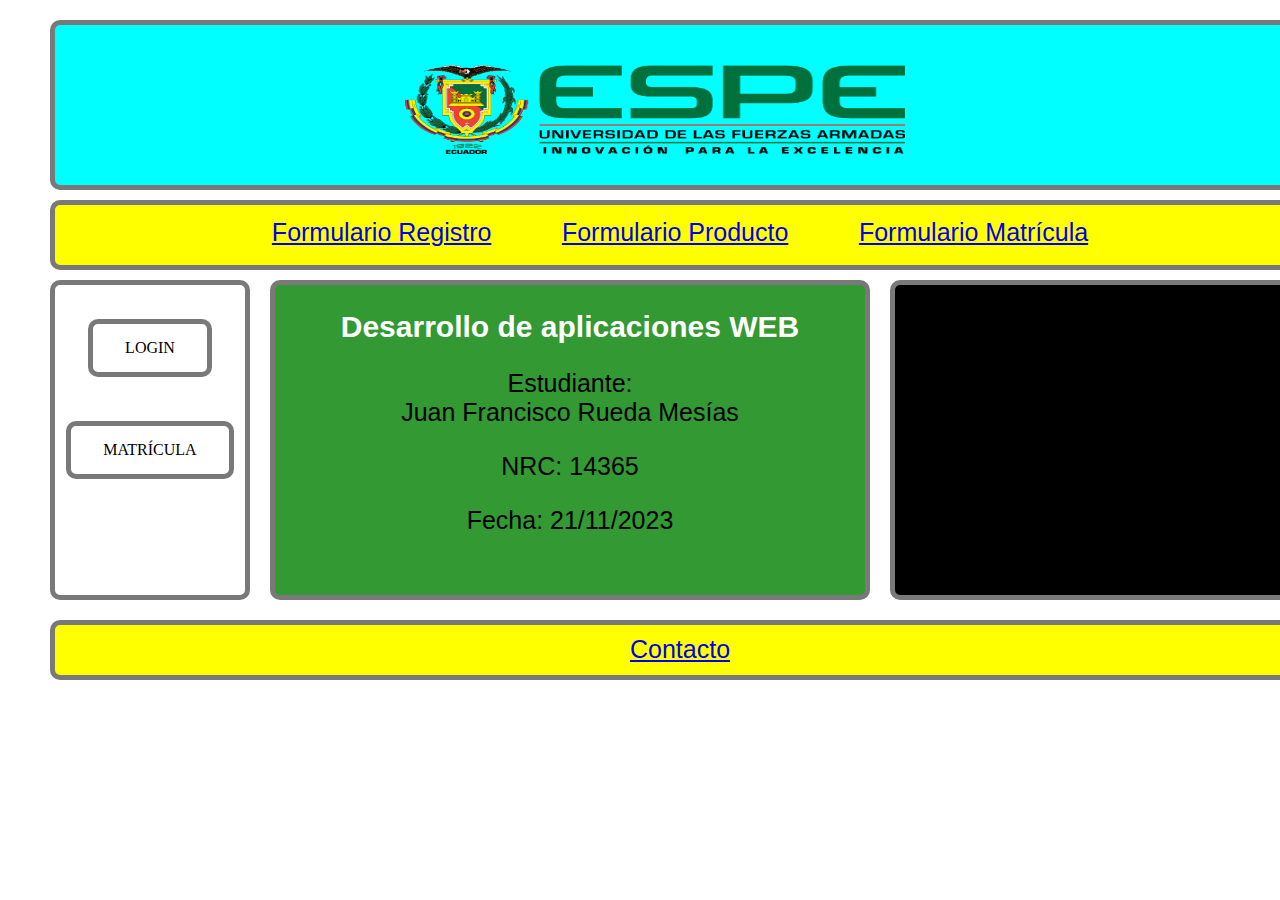
<file: index.html>
﻿<!DOCTYPE html>
<html>
  <head>
    <title>TALLER 01</title>
   
    <meta http-equiv="content-type" content="text/html; charset=utf-8"/>
    <link rel="stylesheet" href="Recursos/estilos.css" type="text/css"/>
  
  </head>
  
  <body>
    
	
      <!-- header (Rectangle) -->
        <div id="header" class="">
            <img id="Espe_img" class="" src="Recursos/img/logo_ESPE.png" style="position:absolute;left:350px;top:40px;width:500px;height:89px;">
			
        </div>
    

      <!-- navBar (Rectangle) -->
      <div id="navBar" class="Texto">
		<table align="center" border="0">
		  <tr>
		   	 <td> <a href="FormRegistro.html">Formulario Registro</a> </td>
             <td> &nbsp;&nbsp;&nbsp;&nbsp;&nbsp;&nbsp;&nbsp;&nbsp;&nbsp; </td> 
			 <td> <a href="FormProducto.html">Formulario Producto</a> </td> 
       <td> &nbsp;&nbsp;&nbsp;&nbsp;&nbsp;&nbsp;&nbsp;&nbsp;&nbsp; </td> 
			 <td> <a href="#">Formulario Matrícula</a> </td> 
	      </tr>
        </table>
	  </div>
      

      <!-- leftMenu (Rectangle) -->
         <div id="leftMenu" class="">
		    <a href="FormLoginAvanzado.html" class="Boton">LOGIN</a>
        <br><br><br>
        <a href="#" class="Boton">MATRÍCULA</a>
                 
         </div>


      <!-- content (Rectangle) -->
         <div id="content" class="Texto" data-label="content">
              <h2>Desarrollo de aplicaciones WEB</h2>
			  
			  <p>Estudiante:<br>
            Juan Francisco Rueda Mesías</p>
              <p>NRC: 14365</p>
			  <p>Fecha: 21/11/2023</p>
		     
         </div>

      <!-- rightMenu (Rectangle) -->
         <div id="rightMenu" class="">
          <iframe width="330" height="300" src="https://www.youtube.com/embed/FfTaIh8CDp4?si=OBlN3UTL7a44ipdh" title="YouTube video player" frameborder="0" allow="accelerometer; autoplay; clipboard-write; encrypted-media; gyroscope; picture-in-picture; web-share" allowfullscreen></iframe>
         </div>


      <!-- footer (Rectangle) -->
         <div id="footer" class="Texto">
        
             <a href="Contacto.html">Contacto</a>

         </div>

	
  </body>
</html>
</file>
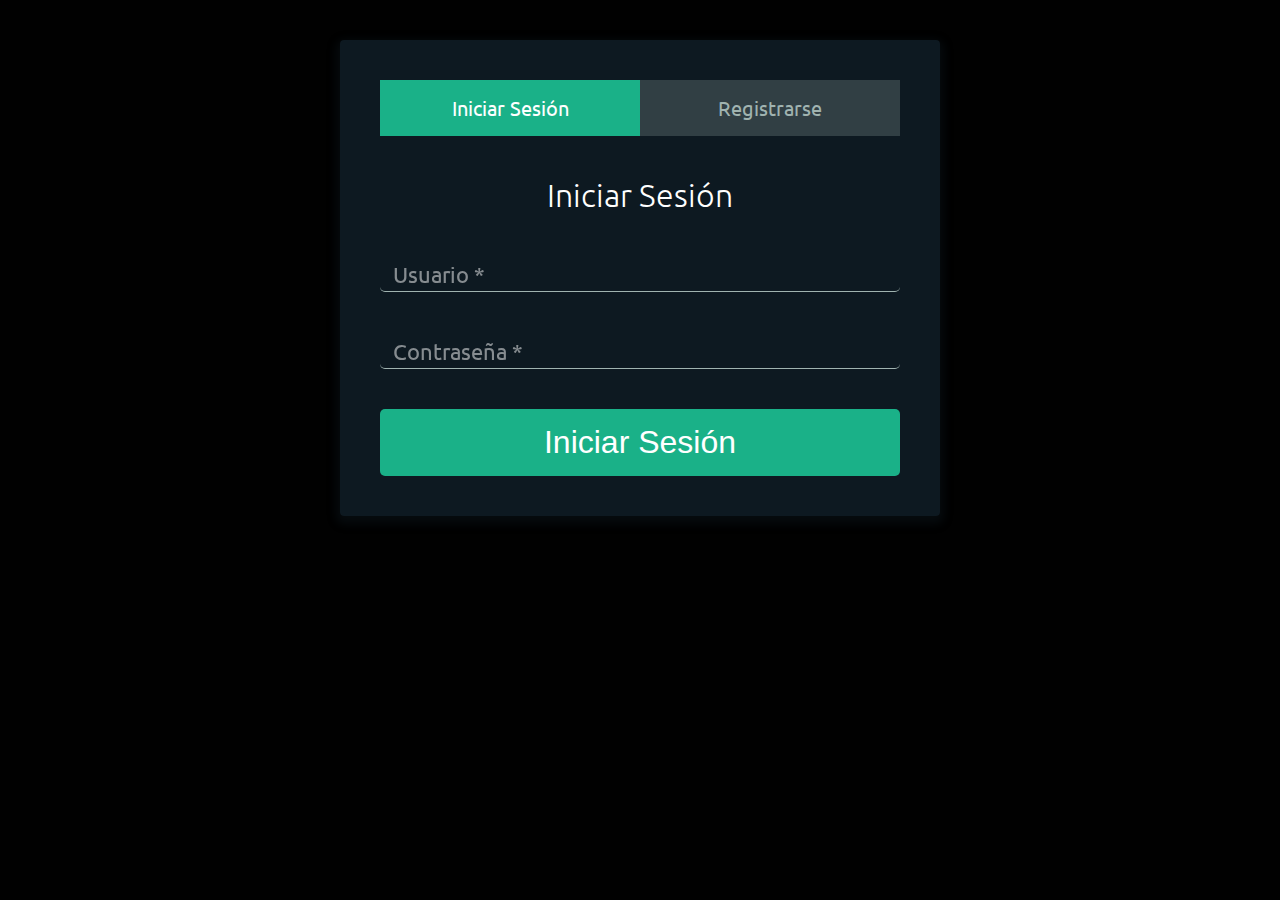
<file: FormLoginAvanzado.html>
<!DOCTYPE html>
<html lang="es">
<head>
    <meta charset="UTF-8">
    <meta name="viewport" content="width=device-width, user-scalable=no, initial-scale=1.0, maximum-scale=1.0, minimum-scale=1.0">

    <!-- Estilos Google -->
    <link href="https://fonts.googleapis.com/css?family=Raleway|Ubuntu" rel="stylesheet">

    <!-- Estilos -->
    <link rel="stylesheet" href="css/estilos.css">

    <title>Formulario Login y Registro de Usuarios</title>
</head>
<body>
    <div class="contenedor-formularios">
        <!-- Links de los formularios -->
        <ul class="contenedor-tabs">
            <li class="tab tab-segunda active"><a href="#iniciar-sesion">Iniciar Sesión</a></li>
            <li class="tab tab-primera" name="registrar"><a href="#registrarse" >Registrarse</a></li>
        </ul>

        <!-- Contenido de los Formularios -->
        <div class="contenido-tab">
            <!-- Iniciar Sesion -->
            <div id="iniciar-sesion">
                <h1>Iniciar Sesión</h1>
                <form name="FormaLogin" action="" method="post">
                    <div class="contenedor-input">
                        <label>
                            Usuario <span class=>*</span>
                        </label>
                        <input type="text" name="usuario">
                    </div>

                    <div class="contenedor-input">
                        <label>
                            Contraseña <span class=>*</span>
                        </label>
                        <input type="password" name="clave">
                    </div>
                    <input type="submit" class="button button-block" value="Iniciar Sesión">
                </form>
            </div>

            <!-- Registrarse -->
            <div id="registrarse">
                <h1>Registrarse</h1>
                <form action="" method="post">
                    <div class="fila-arriba">
                        <div class="contenedor-input">
                            <label>
                                Nombre <span class=>*</span>
                            </label>
                            <input type="text" name="nom">
                        </div>

                        <div class="contenedor-input">
                            <label>
                                Apellido <span class=>*</span>
                            </label>
                            <input type="text" name="ape">
                        </div>
                    </div>
                    <div class="contenedor-input">
                        <label>
                            Usuario <span class=>*</span>
                        </label>
                        <input type="text" name="usu">
                    </div>
                    <div class="contenedor-input">
                            <label>
                                Email <span class=>*</span>
                            </label>
                        <input type="email" name="email">
                    </div>
                    <div class="contenedor-input">
                        <label>
                            Contraseña <span class=>*</span>
                        </label>
                        <input type="password"  name="pas">
                    </div>
                    
                    <div class="contenedor-input">
                        <label>
                            Telefono <span class=>*</span>
                        </label>
                        <input type="text" name="telefono">
                    </div>

                    <div class="contenedor-input">
                        <label>
                            Empresa <span class=>*</span>
                        </label>
                        <input type="text" name="empresa">
                    </div>
                    <div class="contenedor-input">
                        <label>
                            <span class=></span>
                        </label>
                        <input type="date" name="fecha">
                    </div>

                    <input type="submit" class="button button-block" value="Registrarse">
                </form>
            </div>
        </div>
    </div>

   <script src="js/jquery.js"></script>
   <script src="js/main.js"></script>

</body>
</html>
</file>
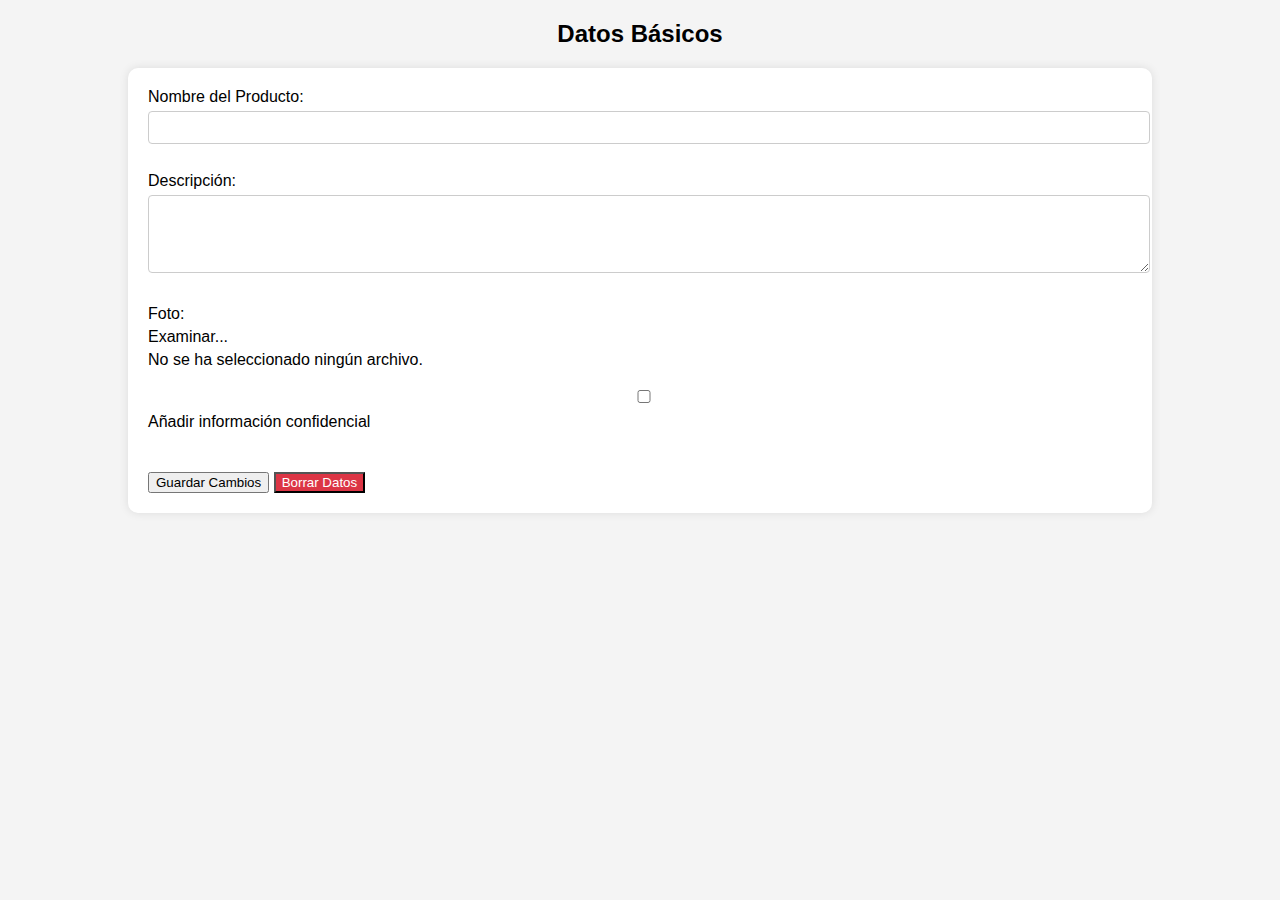
<file: FormProducto.html>
<!DOCTYPE html>
<html lang="es">
<head>
  <meta charset="UTF-8">
  <title>Producto</title>
  <link rel="stylesheet" href="estiloProducto.css">
</head>
<body>

<div class="container">
  <h2>Datos Básicos</h2>
  <div class="form-box">
    <form id="datosBasicosForm">
      <label for="nombreProducto">Nombre del Producto:</label>
      <input type="text" id="nombreProducto" name="nombreProducto" required><br><br>

      <label for="descripcion">Descripción:</label>
      <textarea id="descripcion" name="descripcion" rows="4" cols="50" required></textarea><br><br>

      <label for="fileInput">Foto:</label>
      <input type="file" id="fileInput" name="fileInput" style="display: none;">
      <label for="fileInput" class="examinar-btn">Examinar...</label>
      <span id="fileLabel">No se ha seleccionado ningún archivo.</span><br><br>

      <input type="checkbox" id="infoConfidencialCheckbox">
      <label for="infoConfidencialCheckbox">Añadir información confidencial</label><br><br>

      <div id="infoConfidencialForm" style="display: none;">
        <h3>Datos Económicos</h3>
        <label for="precio">Precio:</label>
        <div class="numeric-input">
          <input type="number" id="precio" name="precio" min="0" value="0">
          <span>$</span>
        </div><br><br>

        <label for="impuestos">Impuestos:</label>
        <select id="impuestos" name="impuestos">
          <option value="">Seleccione un porcentaje</option>
          <!-- Agrega las opciones del 1 al 100% -->
          <!-- Por ejemplo: -->
          <option value="1">1%</option>
          <option value="2">5%</option>
          <option value="2">10%</option>
          <option value="2">20%</option>
          <option value="2">30%</option>
          <option value="2">50%</option>
          <option value="2">75%</option>
          <option value="100">100%</option>
        </select><br><br>

        <label>Promoción:</label>
        <input type="radio" id="ninguno" name="promocion" value="Ninguno" checked>
        <label for="ninguno">Ninguno</label>

        <input type="radio" id="transporteGratuito" name="promocion" value="Transporte Gratuito">
        <label for="transporteGratuito">Transporte Gratuito</label>

        <input type="radio" id="descuento5" name="promocion" value="Descuento 5%">
        <label for="descuento5">Descuento 5%</label><br><br>
      </div>

      <button type="submit" id="guardarBtn">Guardar Cambios</button>
      <button type="button" id="borrarBtn">Borrar Datos</button>
    </form>
  </div>
</div>

<script src="javaProducto.js"></script>

</body>
</html>
</file>
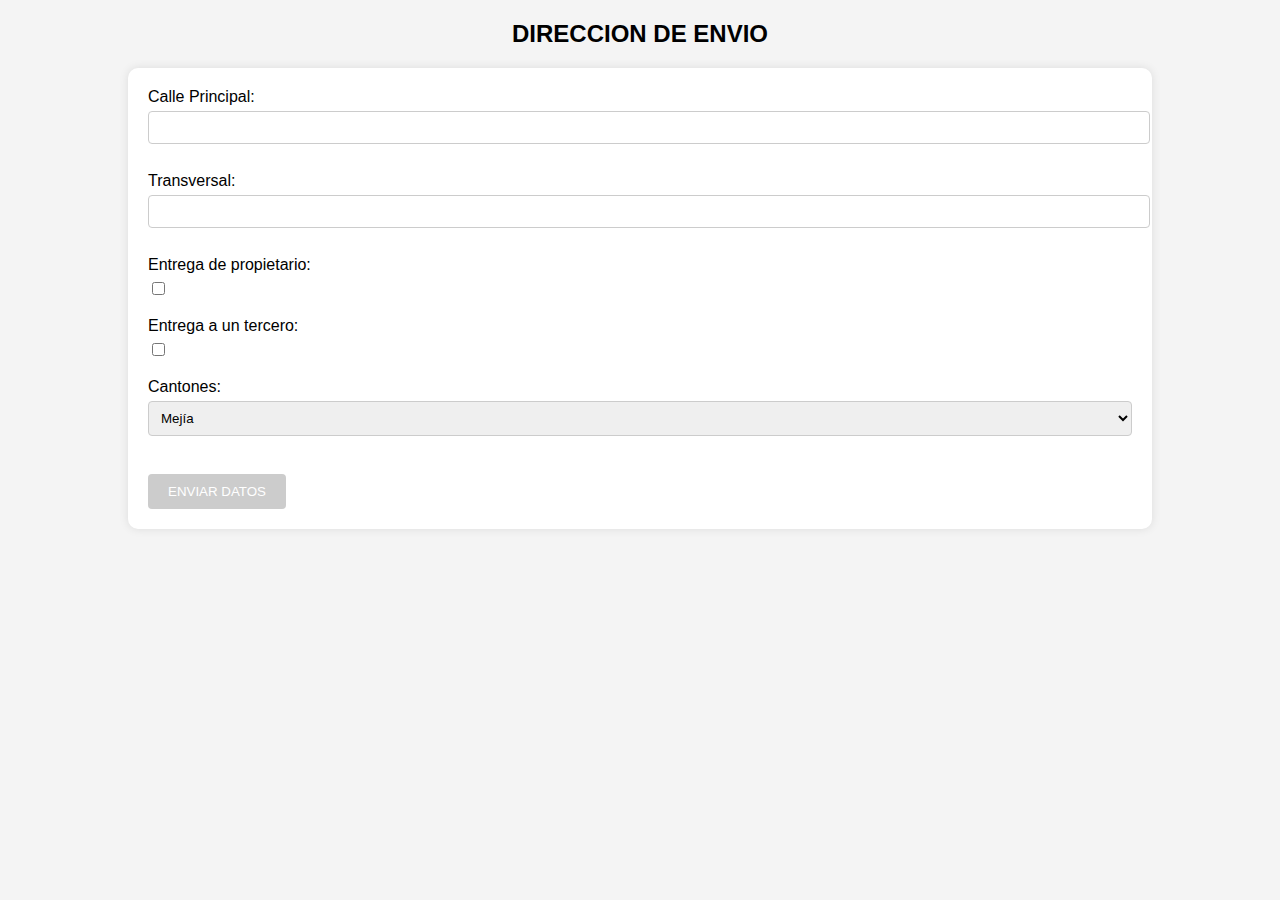
<file: FormRegistro.html>
<!DOCTYPE html>
<html lang="es">
<head>
  <meta charset="UTF-8">
  <title>Registro</title>
  <link rel="stylesheet" href="estiloRegistro.css">
</head>
<body>

<div class="container">
  <h2>DIRECCION DE ENVIO</h2>
  <div class="form-box">
    <form id="direccionEnvioForm">
      <label for="callePrincipal">Calle Principal:</label>
      <input type="text" id="callePrincipal" name="callePrincipal" required><br><br>

      <label for="transversal">Transversal:</label>
      <input type="text" id="transversal" name="transversal" required><br><br>

      <label for="entregaPropietario">Entrega de propietario:</label>
      <input type="checkbox" id="entregaPropietario" name="entregaPropietario"><br><br>

      <label for="entregaTercero">Entrega a un tercero:</label>
      <input type="checkbox" id="entregaTercero" name="entregaTercero"><br><br>

      <label for="cantones">Cantones:</label>
      <select id="cantones" name="cantones">
        <option value="Mejía">Mejía</option>
        <option value="Rumiñahui">Rumiñahui</option>
        <option value="Quito">Quito</option>
        <option value="Pedro Moncayo">Pedro Moncayo</option>
        <option value="Cayambe">Cayambe</option>
        <option value="San Miguel de los Bancos">San Miguel de los Bancos</option>
        <option value="Puerto Quito">Puerto Quito</option>
        <option value="Pedro Vicente Maldonado">Pedro Vicente Maldonado</option>
      </select><br><br>

      <div id="infoConfidencial" style="display: none;">
        <h2>INFORMACIÓN CONFIDENCIAL</h2>
        <label for="codigoPostal">Código Postal:</label>
        <input type="text" id="codigoPostal" name="codigoPostal"><br><br>

        <label for="referenciaDireccion">Referencia de la Dirección:</label><br>
        <textarea id="referenciaDireccion" name="referenciaDireccion" rows="4" cols="50"></textarea><br><br>
      </div>

      <button type="submit" id="enviarDatosBtn" disabled>ENVIAR DATOS</button>
      <button type="button" id="guardarBtn" style="display: none;">Guardar</button>
    </form>
  </div>
</div>

<script src="javaRegistro.js"></script>

</body>
</html>
</file>
<file: Recursos/estilos.css>
body {
  width:1300px;
  margin: 0 auto;  /* Para que el contenedor este centrado */
  text-align:center;
}

h2{
  text-align: center;
  margin-bottom: 10px;
  color:#FFF;
  font-family:Verdana, Geneva, sans-serif;
  font-size: 30px;
}

.Texto{
  text-align: center;
  color:#000;
  font-family:Arial;
  font-size: 25px;
	
}

.Boton {
    background-color: #ffffff;
    border-width:5px;
	border-style:solid;
	border-color:rgba(121, 121, 121, 1);
	border-radius:10px;
    color: black;
    padding: 15px 32px;
    text-align: center;
    text-decoration: none;
    display: inline-block;
    font-size: 16px;
    margin: 4px 2px;
    cursor: pointer;
}

/* HEADER   */
#header {   
  position:absolute;
  left:50px;
  top:20px;
  width: 1260px;
  height:170px;
  float: none;
  background:inherit;
  background-color: rgba(0, 255, 255);
  box-sizing:border-box;
  border-width:5px;
  border-style:solid;
  border-color:rgba(121, 121, 121, 1);
  border-radius:10px;
 }

/* navBar  */
#navBar {
  position:absolute;
  left:50px;
  top:200px;
  width:1260px;
  height:70px;
  float: none;
  background:inherit;
  background-color: rgba(255,255,0);
  box-sizing:border-box;
  border-width:5px;
  border-style:solid;
  border-color:rgba(121, 121, 121, 1);
  border-radius:10px;
  padding-top: 10px;
}


/* leftMenu  */
#leftMenu {
  position:absolute;
  left:50px;
  top:280px;
  width:200px;
  height:320px;
  float: left;
  background:inherit;
  background-color: rgba(255, 255, 255);
  box-sizing:border-box;
  border-width:5px;
  border-style:solid;
  border-color:rgba(121, 121, 121, 1);
  border-radius:10px;
  padding-top: 30px;
 }

 
 
/* content */
#content {
  position:absolute;
  left:270px;
  top:280px;
  width:600px;
  height:320px;
  float: left;
  background:inherit;
  background-color: rgba(51, 153, 51);
  box-sizing:border-box;
  border-width:5px;
  border-style:solid;
  border-color:rgba(121, 121, 121, 1);
  border-radius:10px;
}



/* rigthMenu */
#rightMenu {
  position:absolute;
  left:890px;
  top:280px;
  width:420px;
  height:320px;
  float: left;
  background:inherit;
  background-color: rgba(0, 0, 0);
  box-sizing:border-box;
  border-width:5px;
  border-style:solid;
  border-color:rgba(121, 121, 121, 1);
  border-radius:10px;
  padding-left: 10px;
  padding-top: 10px;
  padding-bottom: 10px;
  padding-right: 10px;
}


/* footer  */
#footer {
  position:absolute;
  left:50px;
  top:620px;
  width:1260px;
  height:60px;
  float: none;
  background:inherit;
  background-color: rgba(255,255,0);
  box-sizing:border-box;
  border-width:5px;
  border-style:solid;
  border-color:rgba(121, 121, 121, 1);
  border-radius:10px;
  padding-top: 10px;
}
</file>
<file: css/estilos.css>
* {
  padding: 0;
  margin: 0;
}

*, *:before, *:after {
  -webkit-box-sizing: border-box;
  box-sizing: border-box;
}

body {
  background: rgba(1,1,1);
  font-family: "Ubuntu", helvetica;
}

a {
  text-decoration: none;
  color: #1ab188;
  -webkit-transition: .5s ease;
  -o-transition: .5s ease;
  transition: .5s ease;
}

a:hover {
  color: #179b76;
}

.contenedor-formularios {
  background: rgba(19, 35, 47, 0.7);
  padding: 40px;
  max-width: 600px;
  margin: 40px auto;
  border-radius: 4px;
  -webkit-box-shadow: 0 4px 10px 4px rgba(19, 35, 47, 0.3);
  box-shadow: 0 4px 10px 4px rgba(19, 35, 47, 0.3);
}

.contenedor-tabs {
  list-style: none;
  padding: 0;
  margin: 0 0 40px 0;
}

.contenedor-tabs:after {
  content: "";
  display: table;
  clear: both;
}

.contenedor-tabs li a {
  display: block;
  text-decoration: none;
  padding: 15px;
  background: rgba(160, 179, 176, 0.25);
  color: #a0b3b0;
  font-size: 20px;
  float: left;
  width: 50%;
  text-align: center;
  cursor: pointer;
  -webkit-transition: .5s ease;
  -o-transition: .5s ease;
  transition: .5s ease;
}

.contenedor-tabs li a:hover {
  background: #179b77;
  color: #fff;
}

.contenedor-tabs .active a {
  background: #1ab188;
  color: #fff;
}

.contenido-tab > div:last-child {
  display: none;
}

h1 {
  text-align: center;
  color: #fff;
  font-weight: 300;
  margin: 0 0 40px;
}

label {
  position: absolute;
  -webkit-transform: translateY(6px);
  -ms-transform: translateY(6px);
  transform: translateY(6px);
  left: 13px;
  color: rgba(255, 255, 255, 0.5);
  -webkit-transition: all 0.25s ease;
  -o-transition: all 0.25s ease;
  transition: all 0.25s ease;
  -webkit-backface-visibility: hidden;
  pointer-events: none;
  font-size: 22px;
}

label .req {
  margin: 2px;
  color: #1ab188;
}

label.active {
  -webkit-transform: translateY(50px);
  -ms-transform: translateY(50px);
  transform: translateY(50px);
  left: 2px;
  font-size: 14px;
}

label.active .req {
  opacity: 0;
}

label.highlight {
  color: #fff;
}

input {
  font-size: 22px;
  display: block;
  width: 100%;
  height: 100%;
  padding: 5px 10px;
  background: none;
  background-image: none;
  border: 1px solid #a0b3b0;
  border-top: none;
  border-left: none;
  border-right: none;
  color: #fff;
  border-radius: 0;
  -webkit-transition: all 0.5s ease;
  -o-transition: all 0.5s ease;
  transition: all 0.5s ease;
  border-radius: 5px;
}

input:focus {
  outline: none;
  border-color: #1ab188;
}

.contenedor-input {
  position: relative;
  margin-bottom: 40px;
}

.fila-arriba:after {
  content: "";
  display: table;
  clear: both;
}

.fila-arriba div {
  float: left;
  width: 48%;
  margin-right: 4%;
}

.fila-arriba div:last-child {
  margin: 0;
}

.button {
  border: 0;
  outline: none;
  border-radius: 5px;
  cursor: pointer;
  padding: 15px 0;
  font-size: 2rem;
  background: #1ab188;
  color: #fff;
  -webkit-transition: all .5s ease;
  -o-transition: all .5s ease;
  transition: all .5s ease;
  -webkit-appearance: none;
}

.button:hover, .button:focus {
  background: #179b77;
}

.button-block {
  display: block;
  width: 100%;
}

.forgot {
  margin-top: -20px;
  text-align: right;
  margin-bottom: 20px;
}

@media screen and (max-width: 500px) {
  .fila-arriba div {
    width: 100%;
  }
  .fila-arriba div:last-child {
    margin-bottom: 40px;
  }
}

@media screen and (max-width: 400px) {
  .contenedor-tabs li a {
    width: 100%;
  }
}
</file>
<file: estiloProducto.css>
body {
    font-family: Arial, sans-serif;
    background-color: #f4f4f4;
    margin: 0;
    padding: 0;
  }
  
  .container {
    width: 80%;
    margin: 20px auto;
  }
  
  h2 {
    text-align: center;
  }
  
  .form-box {
    background-color: #fff;
    padding: 20px;
    border-radius: 10px;
    box-shadow: 0 0 10px rgba(0, 0, 0, 0.1);
  }
  
  label {
    display: block;
    margin-bottom: 5px;
  }
  
  input[type="text"],
  textarea,
  input[type="file"],
  input[type="checkbox"],
  input[type="number"],
  select {
    width: 100%;
    padding: 8px;
    margin-bottom: 10px;
    border: 1px solid #ccc;
    border-radius: 4px;
  }
  
  .numeric-input {
    display: flex;
    align-items: center;
  }
  
  .numeric-input button {
    padding: 8px;
    background-color: #007bff;
    color: white;
    border: none;
    border-radius: 4px;
    cursor: pointer;
  }
  
  .numeric-input input[type="number"] {
    flex: 1;
    text-align: center;
    margin: 0 5px;
  }
  
  #infoConfidencialForm {
    display: none;
  }
  
  #borrarBtn {
    background-color: #dc3545;
    color: white;
  }
</file>
<file: estiloRegistro.css>
body {
    font-family: Arial, sans-serif;
    background-color: #f4f4f4;
    margin: 0;
    padding: 0;
  }
  
  .container {
    width: 80%;
    margin: 20px auto;
  }
  
  h2 {
    text-align: center;
  }
  
  .form-box {
    background-color: #fff;
    padding: 20px;
    border-radius: 10px;
    box-shadow: 0 0 10px rgba(0, 0, 0, 0.1);
  }
  
  label {
    display: block;
    margin-bottom: 5px;
  }
  
  input[type="text"],
  select,
  textarea {
    width: 100%;
    padding: 8px;
    margin-bottom: 10px;
    border: 1px solid #ccc;
    border-radius: 4px;
  }
  
  button {
    padding: 10px 20px;
    margin-top: 10px;
    background-color: #007bff;
    color: white;
    border: none;
    border-radius: 4px;
    cursor: pointer;
  }
  
  button:disabled {
    background-color: #ccc;
    cursor: not-allowed;
  }
</file>
